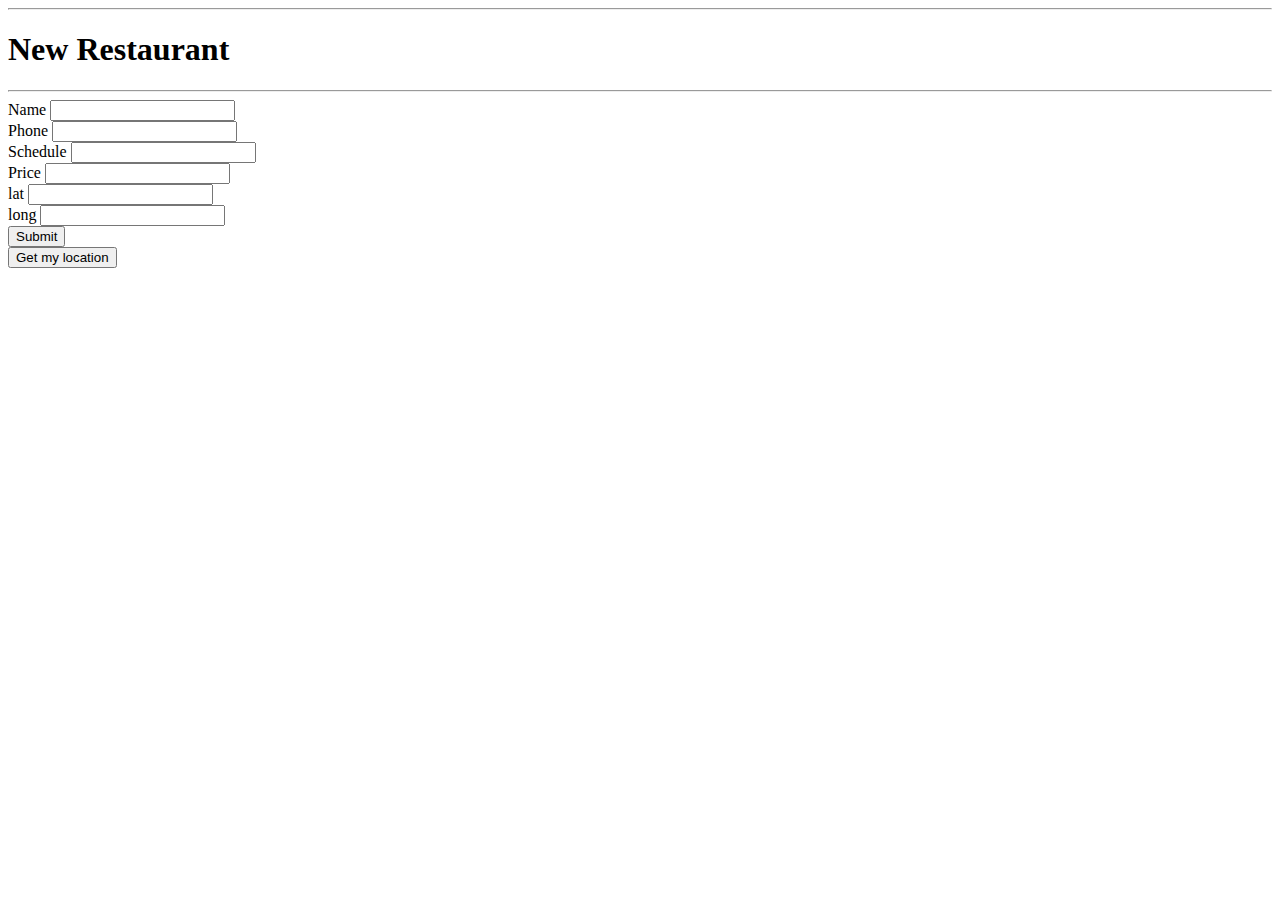
<file: newRestaurante.html>
<!DOCTYPE html>
<html lang="en">
  <head>
    <meta charset="UTF-8" />
    <meta name="viewport" content="width=device-width, initial-scale=1.0" />
    <title>Document</title>
    <link
      rel="stylesheet"
      href="https://stackpath.bootstrapcdn.com/bootstrap/4.5.2/css/bootstrap.min.css"
      integrity="sha384-JcKb8q3iqJ61gNV9KGb8thSsNjpSL0n8PARn9HuZOnIxN0hoP+VmmDGMN5t9UJ0Z"
      crossorigin="anonymous"
    />
    <script
      src="https://code.jquery.com/jquery-3.5.1.js"
      integrity="sha256-QWo7LDvxbWT2tbbQ97B53yJnYU3WhH/C8ycbRAkjPDc="
      crossorigin="anonymous"
    ></script>
  </head>
  <body>
    <div class="container">
      <hr />
      <h1>New Restaurant</h1>
      <hr />

      <form
        name="addRestaurante"
        action="https://abyssinian-hilarious-rayon.glitch.me/add_restaurant"
        onsubmit="return validateForm()"
        method="POST"
      >
        <div class="form-group">
          <label for="name">Name</label>
          <input class="form-control" name="Nombre" />
        </div>
        <div class="form-group">
          <label for="phone">Phone</label>
          <input class="form-control" name="Teléfono" />
        </div>
        <div class="form-group">
          <label for="schedule">Schedule</label>
          <input class="form-control" name="Horario" />
        </div>
        <div class="form-group">
          <label for="price">Price</label>
          <input class="form-control" name="Costo" />
        </div>
        <div class="form-group">
          <label for="Latitud">lat</label>
          <input class="form-control" name="Latitud" />
        </div>
        <div class="form-group">
          <label for="Longitud">long</label>
          <input class="form-control" name="Longitud" />
        </div>

        <!--Other fields-->
        <button type="submit" class="btn btn-primary">Submit</button>
      </form>
      <button onclick="getUserLocation()" id="userLoc" class="btn btn-primary">
        Get my location
      </button>
      <script>
        function validateForm() {
          var nombre = document.forms["addRestaurante"]["Nombre"].value;
          var costo = document.forms["addRestaurante"]["Costo"].value;
          console.log(dirección);
          if (nombre === "") {
            alert("Name must be filled out");
            return false;
          } else if (costo === "") {
            alert("Pricemust be filled out");
            return false;
          }
        }

        const getUserLocation = () => {
          navigator.geolocation.getCurrentPosition(async function (position) {
            document.forms["addRestaurante"]["Latitud"].value = await position
              .coords.latitude;
            document.forms["addRestaurante"]["Longitud"].value = await position
              .coords.longitude;
          });
        };
      </script>
    </div>
  </body>
</html>
</file>
